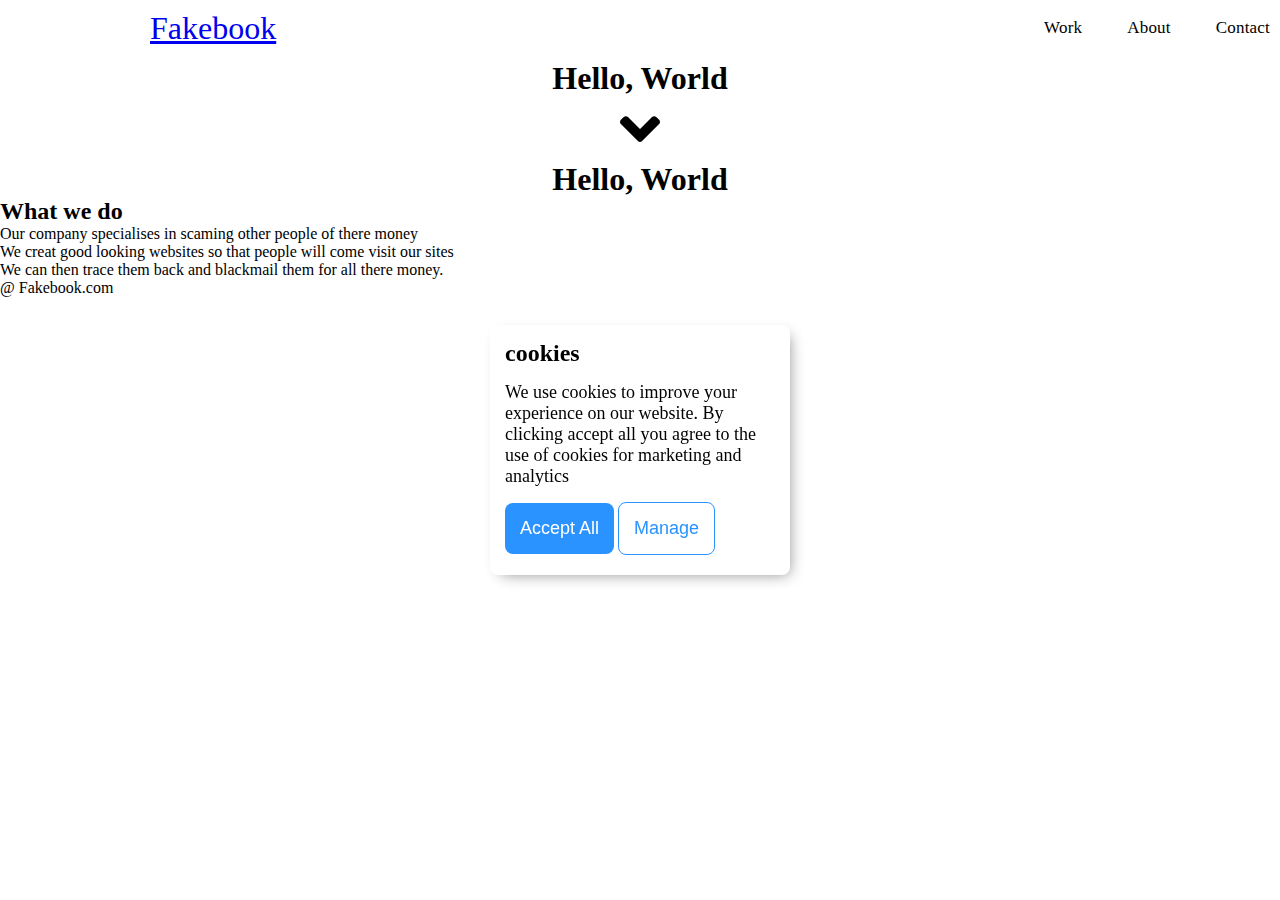
<file: index.html>
<!DOCTYPE html>
<html lang="en">

<head>
    <meta charset="UTF-8">
    <meta name="viewport" content="width=device-width, initial-scale=1.0">
    <link rel="stylesheet" href="css/index.css">
    <link rel="stylesheet" href="https://cdnjs.cloudflare.com/ajax/libs/font-awesome/5.9.0/css/all.min.css">
    <script src="js/index.js" defer></script>
    <title>Document</title>
</head>

<body>
    <div id="cookies2">
        <h2>Manage Cookies</h2>
        <div id="flex">
            <div id="inerbox">
                <h3>Browser</h3>
                <label class="switch">
                    <input id="browser" type="checkbox" checked>
                    <span class="slider round"></span>
                </label>
            </div>

            <div id="inerbox">
                <h3>Operating system</h3>
                <label class="switch">
                    <input id="operating" type="checkbox" checked>
                    <span class="slider round"></span>
                </label>
            </div>

            <div id="inerbox">
                <h3>Screen width</h3>
                <label class="switch">
                    <input id="screenWidth" type="checkbox" checked>
                    <span class="slider round"></span>
                </label>
            </div>

            <div id="inerbox">
                <h3>Screen heigth</h3>
                <label class="switch">
                    <input id="screenHeigth" type="checkbox" checked>
                    <span class="slider round"></span>
                </label>
            </div>
        </div>
        <input id="but3" type="button" value="save preferences">
    </div>
    <div id="cookies1">
        <h2>cookies</h2>
        <p>We use cookies to improve your experience on our website. By clicking accept all you agree to the use of cookies for marketing and analytics </p>
        <input id="but1" type="button" value="Accept All">
        <input id="but2" type="button" value="Manage">
    </div>


    <div class="banner">
        <div class="cover">

            <header class="header">
                <div class="container flexbox">
                    <nav>
                        <ul>
                            <li><a href="#">Work</a></li>
                            <li><a href="#">About</a></li>
                            <li><a href="contact-us.html">Contact</a></li>
                        </ul>
                    </nav>
        
                    <div class="title">
                        <h1><a href="index.html">Fakebook</a></h1>
                    </div>
                </div>

            </header>

            <div class="intro-Container">
                <div id="intro">
                    <h1>Hello, World</h1>
                </div>

                <div class="arrow bounce"><i class="fa fa-angle-down fa-4x"></i></div>
            </div>

        </header>

        <div class="intro-Container">
            <div id="intro">
                <h1>Hello, World</h1>
            </div>

            <!-- <div class="arrow bounce"><i class="fa fa-angle-down fa-4x"></i></div> -->
        </div>
    </div>

    
    <main>
        <div class="box">
            <div class="infoBox">
                <h2>What we do</h2>
                <p>Our company specialises in scaming other people of there money <br>
                We creat good looking websites so that people will come visit our sites <br>
            We can then trace them back and blackmail them for all there money.</p>
            </div>
        </div>   

        <div class="preview">

        </div>


    </main>

    <div id="footer">
        <p>@ Fakebook.com</p>
    </div>  
</body>

</html>
</file>
<file: css/index.css>
@import "base.css";
.container {
    position: relative;
    height: 100%;
    max-width: 100%;
    margin-left: 150px;
}

.intro-Container {
    position: relative;
    width: 100%;
    height: 100%;
    /* max-width: 1080px; */
    display: flex;
    flex-direction: column;
    flex-wrap: nowrap;
    justify-content: center;
    align-items: center;
}

.banner {
    width: 100%;
    height: 100vh;
    position: relative;
    z-index: 1;
}


/* banner  */

.banner {
    width: 100%;
    height: 100vh;
    background-image: url(https://images.unsplash.com/photo-1595113316349-9fa4eb24f884?crop=entropy&cs=tinysrgb&fm=jpg&ixlib=rb-1.2.1&q=80&raw_url=true&ixid=MnwxMjA3fDB8MHxwaG90by1wYWdlfHx8fGVufDB8fHx8&auto=format&fit=crop&w=2072);
    background-size: cover;
    position: relative;
    z-index: 1;
}


/* button */

.button {
    display: inline-block;
    width: 120px;
    height: 46px;
    margin-top: 34px;
    line-height: 47px;
    background-color: #0d7aad;
    border-radius: 20px;
    font-size: 13px;
    font-weight: 700;
    color: #fff;
    text-transform: uppercase;
    letter-spacing: .1px;
    text-align: center;
    text-decoration: none;
    cursor: pointer;
    transition: all 2.5 ease-in-out;
}



#cookies1 {
    position: fixed;
    width: 300px;
    height: 250px;
    background-color: white;
    border-radius: 8px;
    transform: translate(-50%, -50%);
    left: 50%;
    top: 50%;
    padding: 15px;
    display: none;
    box-shadow: 5px 5px 15px -6px #888888;
    z-index: 10000;
}

#cookies1 p {
    margin-top: 15px;
    font-size: 18px;
    font-weight: 500;
}

#cookies1 #but1 {
    padding: 15px;
    font-size: 18px;
    border-radius: 8px;
    background-color: #2a93ff;
    color: white;
    margin-top: 15px;
}

#cookies1 #but2 {
    padding: 15px;
    font-size: 18px;
    border-radius: 8px;
    background-color: white;
    border: #2a93ff solid 1.5px;
    color: #2a93ff;
    margin-top: 15px;
}

#cookies1 #but2:hover {
    color: #1d68b3;
    transition-duration: 0.5s;
}

#cookies1 #but1:hover {
    background-color: #1d68b3;
}

#cookies2 {
    position: fixed;
    width: 300px;
    height: 300px;
    background-color: white;
    border-radius: 8px;
    transform: translate(-50%, -50%);
    left: 50%;
    top: 50%;
    padding: 15px;
    display: none;
}

#cookies2 #but3 {
    padding: 15px;
    font-size: 18px;
    border-radius: 8px;
    background-color: #2a93ff;
    color: white;
}

#cookies2 #but3:hover {
    background-color: #1d68b3;
}

#cookies2 h3 {
    font-size: 15px;
}

#flex {
    width: 100%;
    height: 70%;
    display: flex;
    flex-direction: column;
}

#inerbox {
    width: 100%;
    height: 25%;
    display: flex;
    justify-content: space-between;
    align-items: center;
}

#backgroundOP {
    background-color: rgba(0, 0, 0, 0.5);
    width: 100vw;
    height: 100vh;
}

.switch {
    position: relative;
    display: inline-block;
    width: 60px;
    height: 30px;
}

.switch input {
    opacity: 0;
    width: 0;
    height: 0;
}

.slider {
    position: absolute;
    cursor: pointer;
    top: 0;
    left: 0;
    right: 0;
    bottom: 0;
    background-color: #ccc;
    -webkit-transition: .4s;
    transition: .4s;
}

.slider:before {
    position: absolute;
    content: "";
    height: 22px;
    width: 22px;
    left: 4px;
    bottom: 4px;
    background-color: white;
    -webkit-transition: .4s;
    transition: .4s;
}

input:checked+.slider {
    background-color: #2196F3;
}

input:focus+.slider {
    box-shadow: 0 0 1px #2196F3;
}

input:checked+.slider:before {
    transform: translateX(30px);
}

.slider.round {
    border-radius: 34px;
}

.slider.round:before {
    border-radius: 50%;
}
</file>
